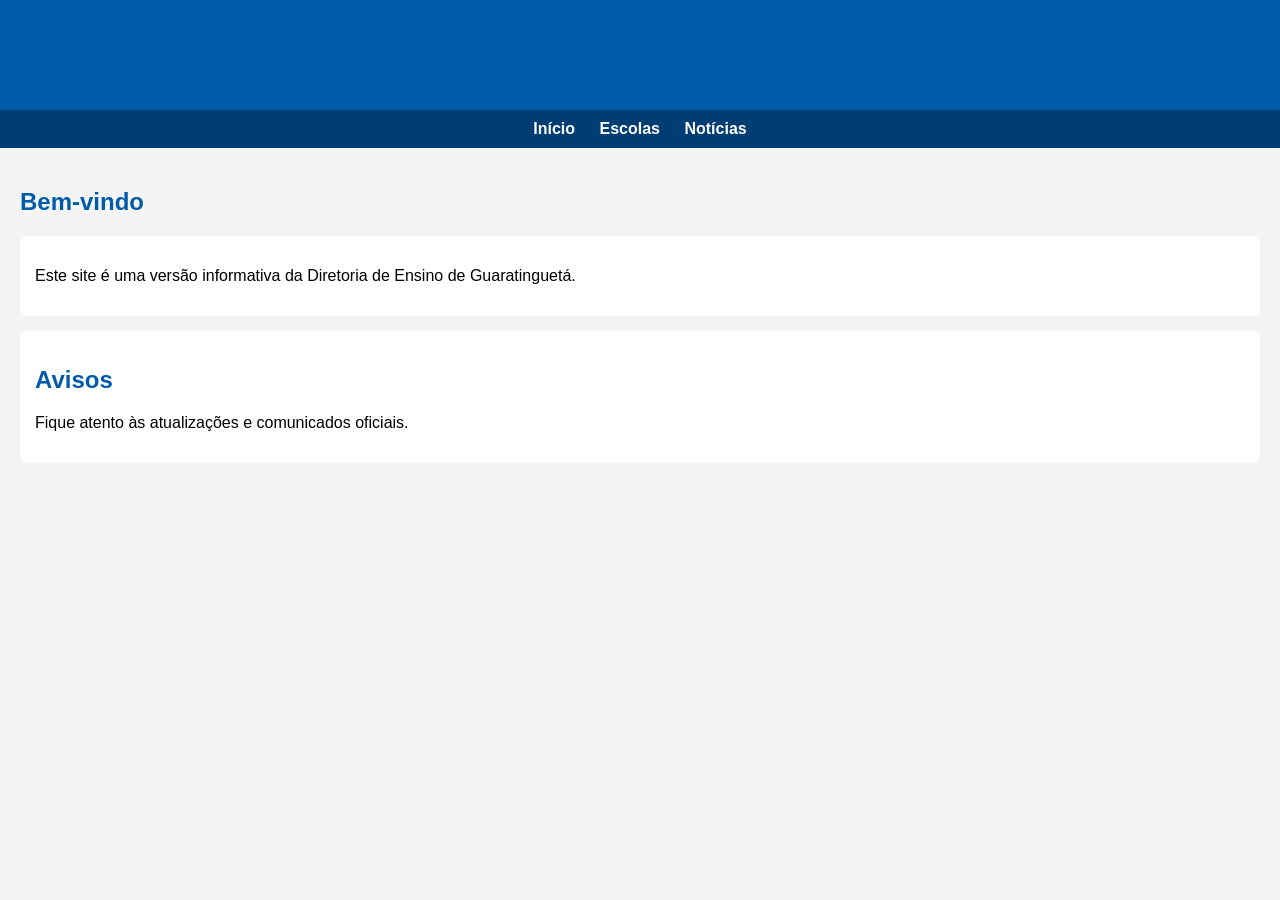
<file: index.html>
<!DOCTYPE html>
<html lang="pt-br">
<head>
    <meta charset="UTF-8">
    <title>Diretoria de Ensino de Guaratinguetá</title>

    <!-- LIGAÇÃO DO CSS -->
    <link rel="stylesheet" href="style.css">
</head>

<body>

<header>
    <h1>Diretoria de Ensino de Guaratinguetá</h1>
</header>

<nav>
    <a href="index.html">Início</a>
    <a href="escolas.html">Escolas</a>
    <a href="noticias.html">Notícias</a>
</nav>

<div class="container">

    <h2>Bem-vindo</h2>

    <div class="card">
        <p>Este site é uma versão informativa da Diretoria de Ensino de Guaratinguetá.</p>
    </div>

    <div class="card">
        <h2>Avisos</h2>
        <p>Fique atento às atualizações e comunicados oficiais.</p>
    </div>

</div>

</body>
</html>
</file>
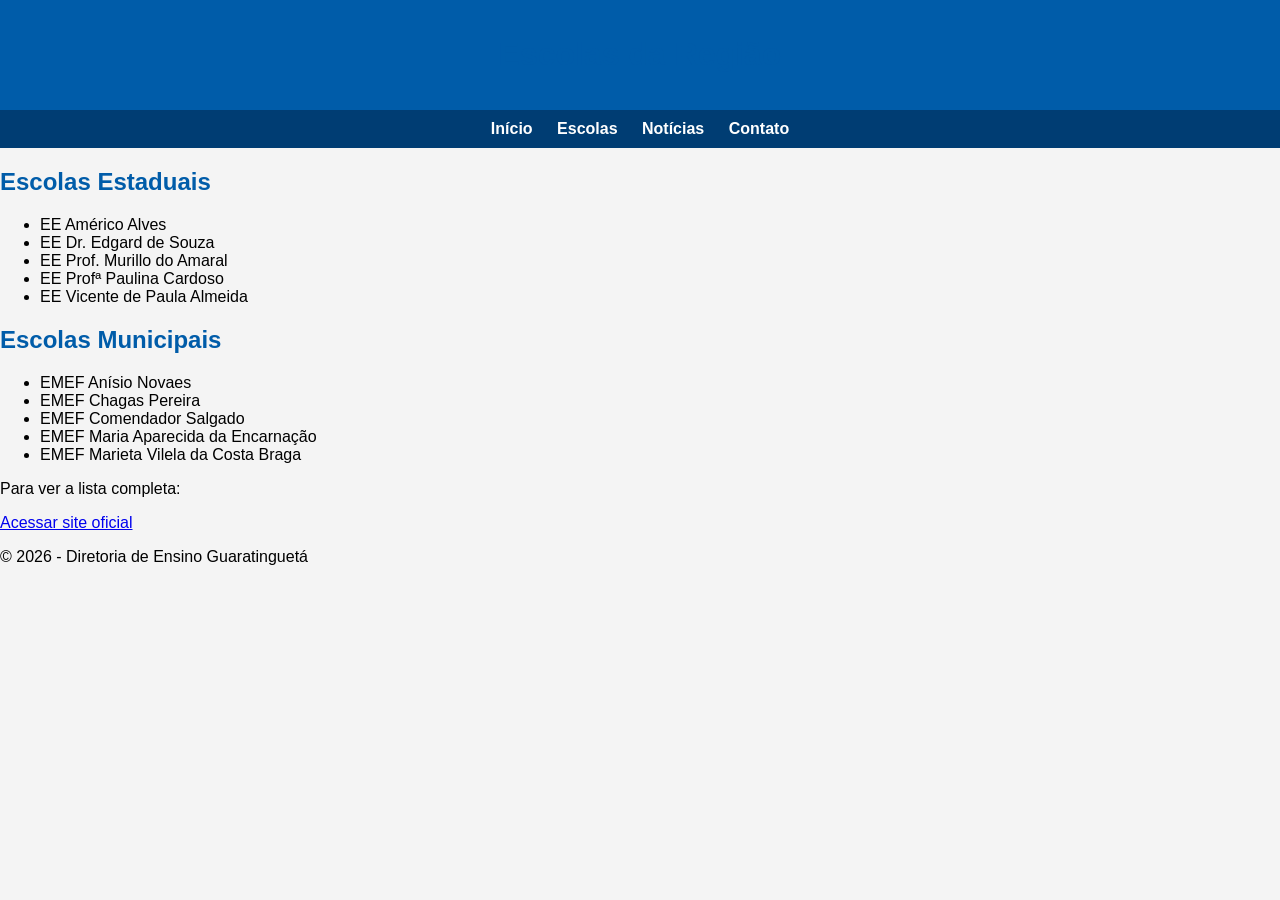
<file: escolas.html>
<!DOCTYPE html>
<html lang="pt-BR">
<head>
  <meta charset="UTF-8">
  <title>Escolas</title>
  <link rel="stylesheet" href="style.css">
</head>
<body>

<header>
  <h1>Escolas da Região</h1>
</header>

<nav>
  <a href="index.html">Início</a>
  <a href="escolas.html">Escolas</a>
  <a href="noticias.html">Notícias</a>
  <a href="contato.html">Contato</a>
</nav>

<main>
  <h2>Escolas Estaduais</h2>
  <ul>
    <li>EE Américo Alves</li>
    <li>EE Dr. Edgard de Souza</li>
    <li>EE Prof. Murillo do Amaral</li>
    <li>EE Profª Paulina Cardoso</li>
    <li>EE Vicente de Paula Almeida</li>
  </ul>

  <h2>Escolas Municipais</h2>
  <ul>
    <li>EMEF Anísio Novaes</li>
    <li>EMEF Chagas Pereira</li>
    <li>EMEF Comendador Salgado</li>
    <li>EMEF Maria Aparecida da Encarnação</li>
    <li>EMEF Marieta Vilela da Costa Braga</li>
  </ul>

  <p>Para ver a lista completa:</p>
  <a href="https://deguaratingueta.educacao.sp.gov.br/" target="_blank">
    Acessar site oficial
  </a>
</main>

<footer>
  <p>© 2026 - Diretoria de Ensino Guaratinguetá</p>
</footer>

</body>
</html>
</file>
<file: style.css>
body {
    font-family: Arial, sans-serif;
    margin: 0;
    background-color: #f4f4f4;
}

header {
    background-color: #005ca9;
    color: white;
    padding: 15px;
    text-align: center;
}

nav {
    background-color: #003d73;
    padding: 10px;
    text-align: center;
}

nav a {
    color: white;
    margin: 10px;
    text-decoration: none;
    font-weight: bold;
}

nav a:hover {
    text-decoration: underline;
}

.container {
    padding: 20px;
}

h1, h2 {
    color: #005ca9;
}

.card {
    background: white;
    padding: 15px;
    margin-bottom: 15px;
    border-radius: 8px;
}
</file>
